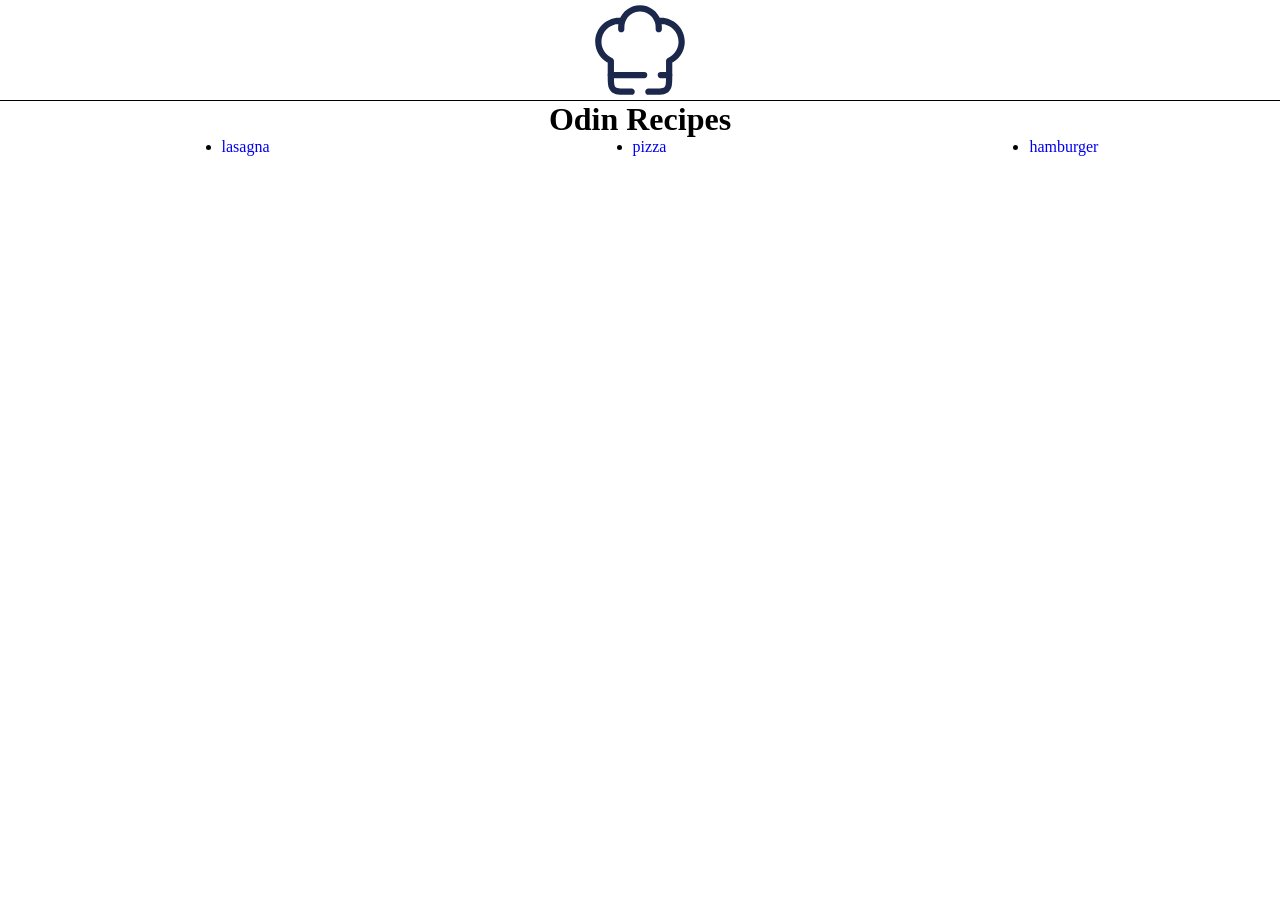
<file: index.html>
<!DOCTYPE html>
<html lang="en">
<head>
    <meta charset="UTF-8">
    <meta name="viewport" content="width=device-width, initial-scale=1.0">
    <title>Odin Recipes</title>
    <link rel="stylesheet" href="style.css">
</head>
<body>
    
    <header>

        <img class="logo" src="images/logo.svg" alt="">

    </header>

    <div class="recipes">

        <h1 >Odin Recipes</h1>

        <ul class="recipes-list">

            <li><a href="./recipes/lasagna.html">lasagna</a></li>
            <li><a href="./recipes/pizza.html">pizza</a></li>
            <li><a href="./recipes/hamburger.html">hamburger</a></li>

        </ul>


    </div>
    
   
    
</body>
</html>
</file>
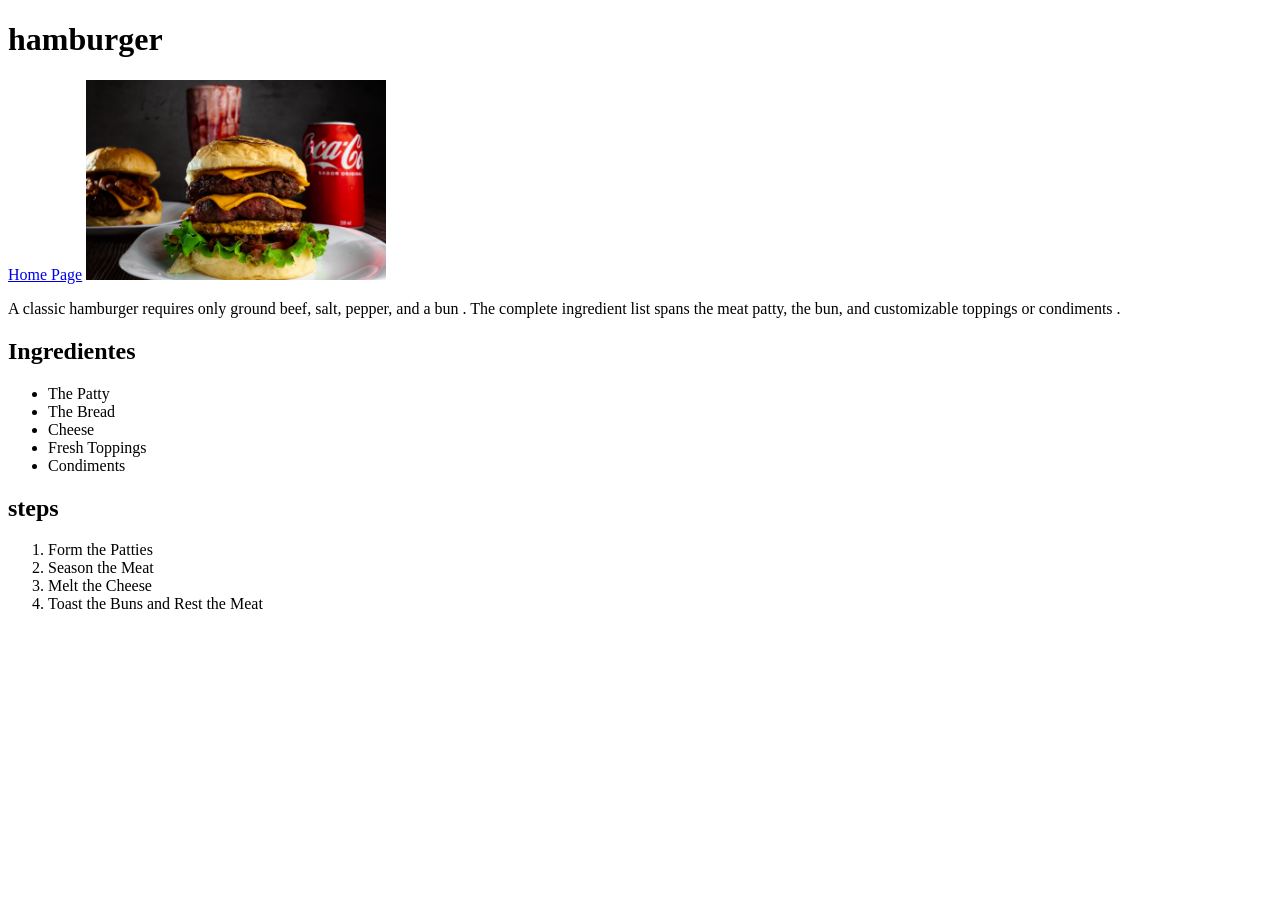
<file: recipes/hamburger.html>
<!DOCTYPE html>
<html lang="en">
<head>
    <meta charset="UTF-8">
    <meta name="viewport" content="width=device-width, initial-scale=1.0">
    <title>hamburger</title>
</head>
<body>
    
    <h1>hamburger</h1>

    <a href="../index.html">Home Page</a>
    
    <img src="../images/hamburger.jpg" alt="image of a hamburger." width="300px">

    <p>A classic hamburger  requires only ground beef, salt, pepper, and a bun . The complete ingredient list spans the meat patty, the bun, and customizable toppings or condiments .</p>

    <h2>Ingredientes</h2>

    <ul>

        <li>The Patty</li>
        <li>The Bread</li>
        <li>Cheese</li>
        <li>Fresh Toppings</li>
        <li>Condiments</li>

    </ul>

    <h2>steps</h2>

    <ol>
        
        <li>Form the Patties</li>
        <li>Season the Meat</li>
        <li>Melt the Cheese</li>
        <li>Toast the Buns and Rest the Meat</li>
    
    </ol>


</body>
</html>
</file>
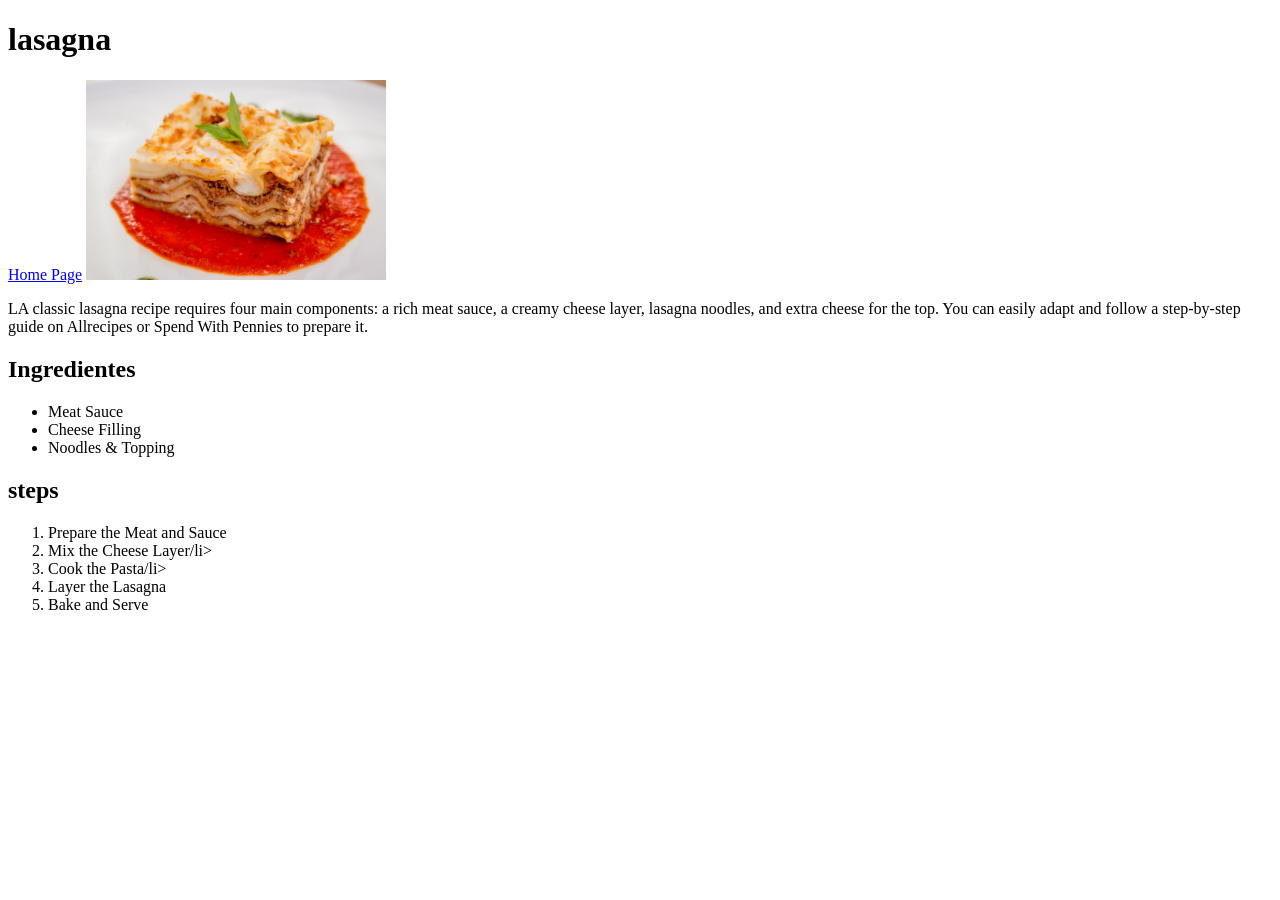
<file: recipes/lasagna.html>
<!DOCTYPE html>
<html lang="en">
<head>
    <meta charset="UTF-8">
    <meta name="viewport" content="width=device-width, initial-scale=1.0">
    <title>lasagna</title>
</head>
<body>
    
    <h1>lasagna</h1>

    <a href="../index.html">Home Page</a>
    
    <img src="../images/lasagna.jpg" alt="image of a lasagna." width="300px">

    <p>LA classic lasagna recipe requires four main components: a rich meat sauce, a creamy cheese layer, lasagna noodles, and extra cheese for the top. You can easily adapt and follow a step-by-step guide on Allrecipes or Spend With Pennies to prepare it.</p>
    
    <h2>Ingredientes</h2>

    <ul>

        <li>Meat Sauce</li>
        <li>Cheese Filling</li>
        <li>Noodles & Topping</li>

    </ul>

    <h2>steps</h2>

    <ol>

        <li>Prepare the Meat and Sauce</li>
        <li>Mix the Cheese Layer/li>
        <li>Cook the Pasta/li>
        <li>Layer the Lasagna</li>
        <li>Bake and Serve</li>

    </ol>


</body>
</html>
</file>
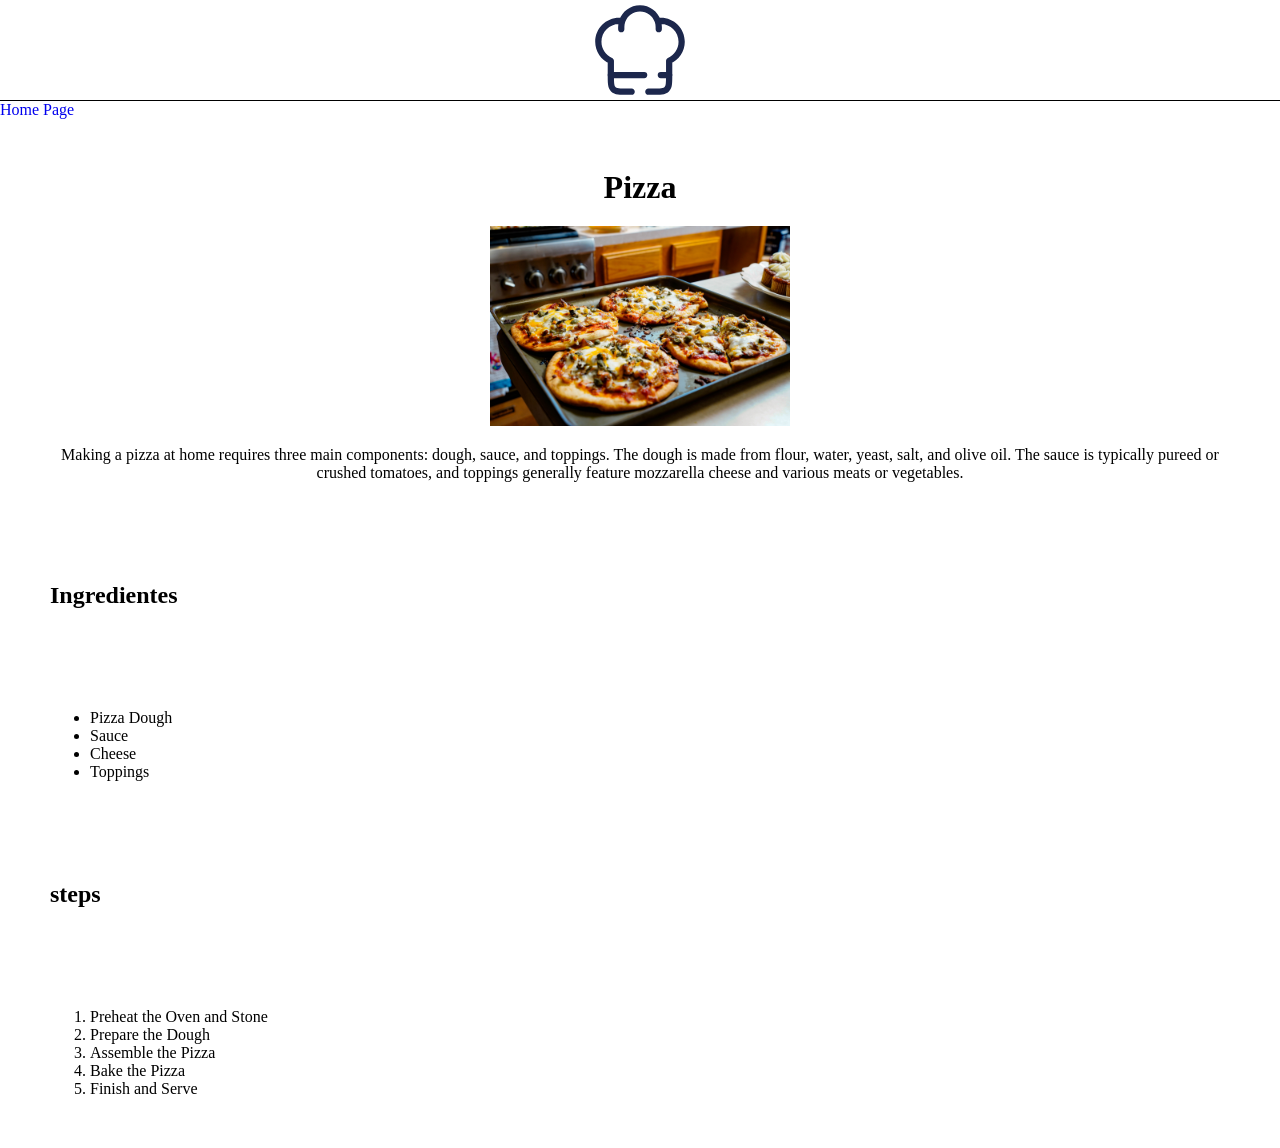
<file: recipes/pizza.html>
<!DOCTYPE html>
<html lang="en">
<head>
    <meta charset="UTF-8">
    <meta name="viewport" content="width=device-width, initial-scale=1.0">
    <title>Pizza</title>
    <link rel="stylesheet" href="../style.css">
</head>
<body>
    <!-- logo -->
    <header>

    
        <img class="logo" src="../images/logo.svg" alt= "logo" >
      

    </header>



    <a href="../index.html">Home Page</a>
    
    <div class="main_recipe">

        <h1>Pizza</h1>

        <img src="../images/pizza.jpg" alt="image of a pizza." width="300px">

        <p>Making a pizza at home requires three main components: dough, sauce, and toppings. The dough is made from flour, water, yeast, salt, and olive oil. The sauce is typically pureed or crushed tomatoes, and toppings generally feature mozzarella cheese and various meats or vegetables.</p>

    </div>

    <h2>Ingredientes</h2>
    <div class="Ingredients">


        <ul>

            <li>Pizza Dough</li>
            <li>Sauce</li>
            <li>Cheese</li>
            <li>Toppings</li>

        </ul>


    </div>

    
    <h2>steps</h2>

    <div class="steps">


        <ol>

            <li>Preheat the Oven and Stone</li>
            <li>Prepare the Dough</li>
            <li> Assemble the Pizza</li>
            <li>Bake the Pizza</li>
            <li>Finish and Serve</li>

        </ol>


    </div>


</body>
</html>
</file>
<file: style.css>
*{

    box-sizing: border-box;
    margin: 0 auto;
    text-decoration: none;

}


header{
    
    display: flex;
    width: 100%;
    border-bottom: solid 1px;
    
    
}
/* logo */

.logo{

    width: 100px;
    
}

.recipes{

    display: flex;

    flex-direction: column;
    
}

.recipes-list{


    display: flex;
    flex-direction: row;
    align-items: center;
    
    margin: 0;

}

.recipes-list li{

    text-align: center;
}

h1{

    text-align: center;

}

.main_recipe{

    display: flex;
    flex-direction: column;
    align-items: center;
    padding: 50px;
    gap: 20px;
    text-align: center;

}

.Ingredients{ 
    
    
    padding: 50px;


}



.steps{


    padding: 50px;

}

h2{

    padding: 50px;

}
</file>
